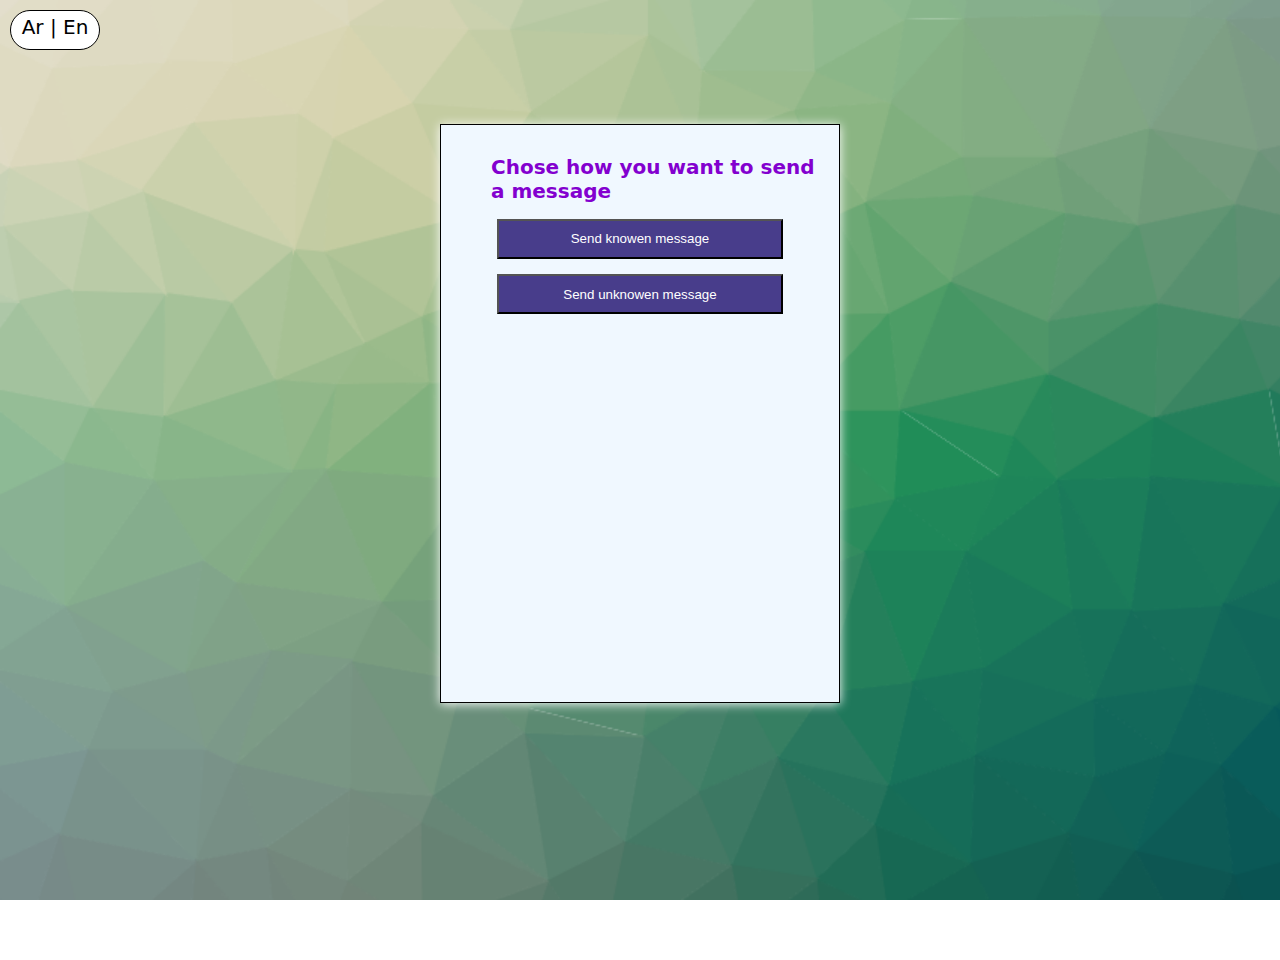
<file: index.html>
<!DOCTYPE html>
<html lang="en">
<head>
    <meta charset="UTF-8">
    <meta http-equiv="X-UA-Compatible" content="IE=edge">
    <meta name="viewport" content="width=device-width, initial-scale=1.0">
    <link rel="stylesheet" href="style.css">
    <link rel="stylesheet" href="https://cdnjs.cloudflare.com/ajax/libs/font-awesome/5.15.3/css/all.min.css">
    <link rel="preconnect" href="https://fonts.googleapis.com">
    <link rel="preconnect" href="https://fonts.gstatic.com" crossorigin>
    <link href="https://fonts.googleapis.com/css2?family=Edu+NSW+ACT+Foundation:wght@400;500;600;700&family=Edu+QLD+Beginner:wght@400;500;600;700&family=Edu+VIC+WA+NT+Beginner:wght@400;500;600;700&family=Poppins:ital,wght@0,100;0,200;0,300;0,400;0,500;0,600;0,700;0,800;0,900;1,100;1,200;1,300;1,400;1,500;1,600;1,700;1,800;1,900&display=swap" rel="stylesheet">
    <title>Kyrillos | Ayman</title>
</head>
<body>
  <div class="translatearen">
   <a href="ar.html" class="ar" id="ar">Ar</a>  |  <a href="index.html" class="en" id="en">En</a>
  </div>
<div class="contact-form" id="contact-form">
    <form id="my-form" action="https://formspree.io/f/xlezypnd" method="POST">
      <div class="formupertext">
        <h1 id="my-form-status">Chose how you want to send a message</h1>
      </div>
     <div class="form">
      <input type="button" id="knowbtn" class="chosemessagetype" value="Send knowen message" onclick="knowrange()">
      <div class="form">
        <input type="button" id="unknowbtn" class="chosemessagetype" value="Send unknowen message" onclick="unknowrange()">
     </div>
     <div class="form">
      <input type="text" style="width: 80%; height: 40px; margin-bottom: 10px; padding: 5px; opacity: 0;" name="Name" id="name" placeholder="Your Name :" required>
     </div>
  <div class="form">
    <textarea name="Message" placeholder="Your Message :" id="message" cols="30" rows="10" required></textarea>
</div>
  <button type="submit" id="my-form-button" class="my-form-button">Send</button><br>
  <input type="button" value="Reset" onclick="restartbage()" class="reset" id="resetbtn">
  
</form>
<script src="main.js"></script>
</div>
</body>
</html>
</file>
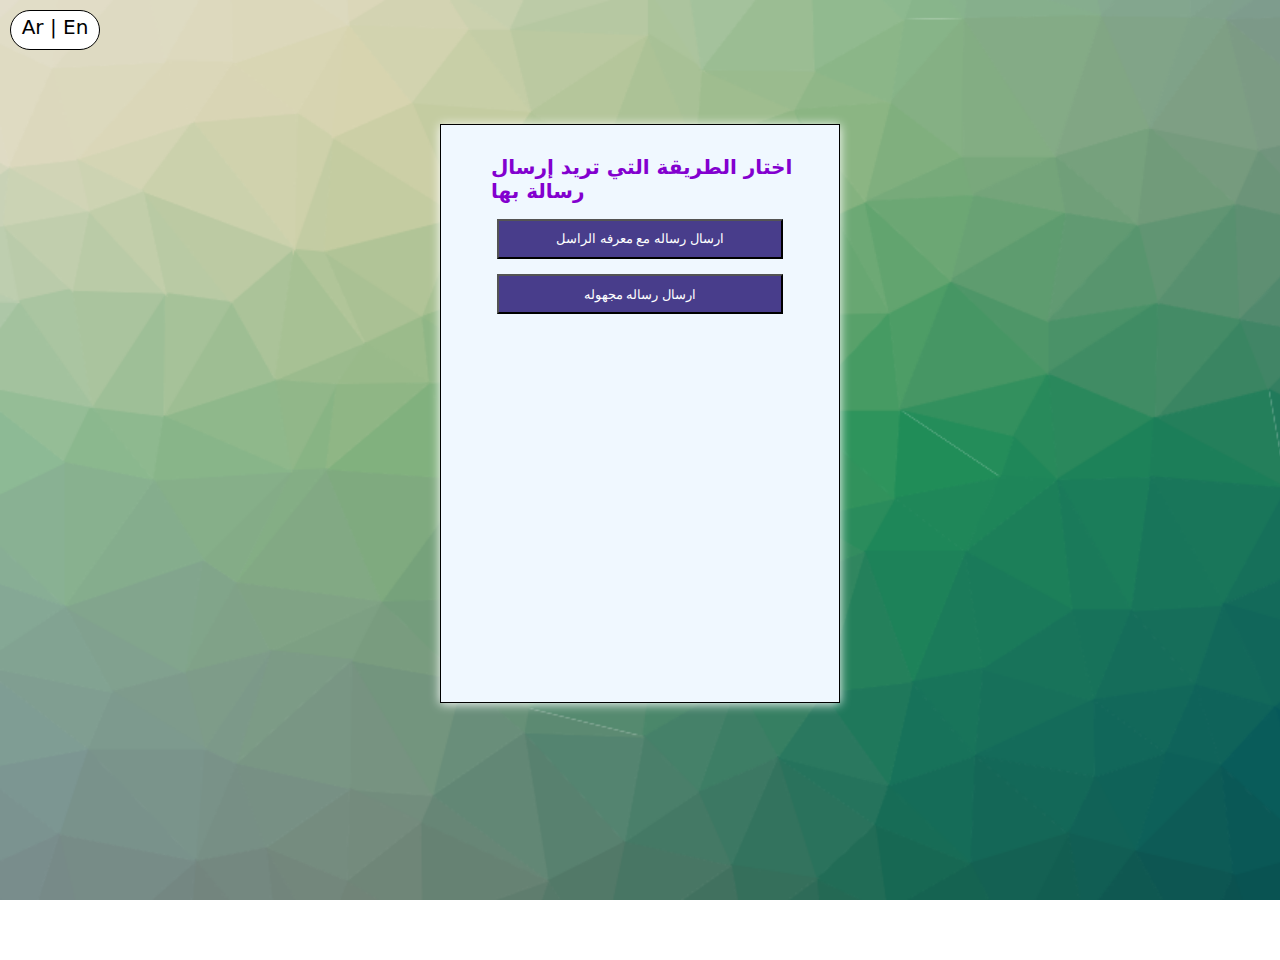
<file: ar.html>
<!DOCTYPE html>
<html lang="en">
<head>
    <meta charset="UTF-8">
    <meta http-equiv="X-UA-Compatible" content="IE=edge">
    <meta name="viewport" content="width=device-width, initial-scale=1.0">
    <link rel="stylesheet" href="ar.style.css">
    <link rel="stylesheet" href="https://cdnjs.cloudflare.com/ajax/libs/font-awesome/5.15.3/css/all.min.css">
    <link rel="preconnect" href="https://fonts.googleapis.com">
    <link rel="preconnect" href="https://fonts.gstatic.com" crossorigin>
    <link href="https://fonts.googleapis.com/css2?family=Edu+NSW+ACT+Foundation:wght@400;500;600;700&family=Edu+QLD+Beginner:wght@400;500;600;700&family=Edu+VIC+WA+NT+Beginner:wght@400;500;600;700&family=Poppins:ital,wght@0,100;0,200;0,300;0,400;0,500;0,600;0,700;0,800;0,900;1,100;1,200;1,300;1,400;1,500;1,600;1,700;1,800;1,900&display=swap" rel="stylesheet">
    <title>Kyrillos | Ayman</title>
</head>
<body>
  <div class="translatearen">
   <a href="ar.html" class="ar" id="ar">Ar</a>  |  <a href="index.html" class="en" id="en">En</a>
  </div>
<div class="contact-form" id="contact-form">
    <form id="my-form" action="https://formspree.io/f/xlezypnd" method="POST">
      <div class="formupertext">
        <h1 id="my-form-status">اختار الطريقة التي تريد إرسال رسالة بها</h1>
      </div>
     <div class="form">
      <input type="button" id="knowbtn" class="chosemessagetype" value="ارسال رساله مع معرفه الراسل" onclick="knowrange()">
      <div class="form">
        <input type="button" id="unknowbtn" class="chosemessagetype" value="ارسال رساله مجهوله" onclick="unknowrange()">
     </div>
     <div class="form">
      <input type="text" style="width: 80%; height: 40px; margin-bottom: 10px; padding: 5px; opacity: 0;" name="Name" id="name" placeholder="اسمك" required>
     </div>
  <div class="form">
    <textarea name="Message" placeholder="رسالتك" id="message" cols="30" rows="10" required></textarea>
</div>
  <button type="submit" id="my-form-button" class="my-form-button">ارسال</button><br>
  <input type="button" value="اعاده" onclick="restartbage()" class="reset" id="resetbtn">
  
</form>
<script src="ar.js"></script>
</div>
</body>
</html>
</file>
<file: style.css>
*{
    margin: 0;
    padding: 0;
    box-sizing: border-box;
}

body{
    font-family: 'Edu VIC WA NT Beginner', cursive;
    background-image: url(./cool-background\ \(4\).png);
    background-repeat: no-repeat;
    background-size: cover;
    background-attachment: fixed;
}

form{
    background-color: aliceblue;
    box-shadow: 0 1px 10px #fff;
    border: black 1px solid;
    width: 400px;
    padding: 20px;
    font-size: 30px;
    display:inline-block;
    margin-top: 5%;
}
textarea{
    padding: 5px;
    border: #000 2px solid;
    width: 80%;
    resize: vertical;
    opacity: 0;
    font-family: system-ui, -apple-system, BlinkMacSystemFont, 'Segoe UI', Roboto, Oxygen, Ubuntu, Cantarell, 'Open Sans', 'Helvetica Neue', sans-serif;
}
.start{
    width: 100%;
    height: 100vh;
}
.contact-form{
    height: 100vh;
    width: 100%;
    text-align: center;
}
.contact-form button{
    background-color: darkslateblue;
    color: #fff;
    height: 40px;
    width: 80%;
    align-items: center;
    justify-content: center;
    text-align: center;
    margin-bottom: 10px;
    opacity: 0;
}

.upertext{
    color: #fff;
    margin-bottom: 120px;
    margin-top: 30px;
    font-size: 30px;
}
.phone-input{
    width: 58%;
}
select{
    background-color: #fff;
    color: #000;
    width: 20%;
    height: 40px;
    border: #000 2px solid;
}

.formupertext{
    color: #8300cf;
    font-family: system-ui, -apple-system, BlinkMacSystemFont, 'Segoe UI', Roboto, Oxygen, Ubuntu, Cantarell, 'Open Sans', 'Helvetica Neue', sans-serif;
    font-size: 10px;
    text-align: left;
    margin-left: 30px;
    margin-top: 10px;
    margin-bottom: 10px;
} 
.chosemessagetype{
    background-color: darkslateblue;
    color: #fff;
    height: 40px;
    width: 80%;
    align-items: center;
    justify-content: center;
    text-align: center;
    margin-bottom: 10px;
}
.reset{
    background-color: darkslateblue;
    color: #fff;
    height: 40px;
    width: 80%;
    align-items: center;
    justify-content: center;
    text-align: center;
    margin-bottom: 30px;
    opacity: 0;
}
.translatearen{
    background-color: #fff;
    font-family: system-ui, -apple-system, BlinkMacSystemFont, 'Segoe UI', Roboto, Oxygen, Ubuntu, Cantarell, 'Open Sans', 'Helvetica Neue', sans-serif;
    color: #000;
    width: 90px;
    height: 40px;
    text-align: center;
    margin: 10px;
    border-radius: 50px;
    padding: 4px;
    font-size: 20px;
    border: #000 1px solid;
}
.ar{
    color: #000;
    height: 40px;
    border-radius: 50px;
    width: 45px;
    text-decoration: none;
}
.en{
    color: #000;
    height: 40px;
    border-radius: 50px;
    width: 45px;
    text-decoration: none;
}
label p{
    font-size: 20px;
}
@media (max-width: 600px) {
    form{
        background-color: aliceblue;
        box-shadow: 0 1px 10px #fff;
        border: #000 4px solid;
        width: 300px;
        padding: 20px;
        font-size: 30px;
        display:inline-block;
    }
}
</file>
<file: ar.style.css>
*{
    margin: 0;
    padding: 0;
    box-sizing: border-box;
}

body{
    font-family: 'Edu VIC WA NT Beginner', cursive;
    background-image: url(./cool-background\ \(4\).png);
    background-repeat: no-repeat;
    background-size: cover;
    background-attachment: fixed;
}

form{
    background-color: aliceblue;
    box-shadow: 0 1px 10px #fff;
    border: black 1px solid;
    width: 400px;
    padding: 20px;
    font-size: 30px;
    display:inline-block;
    margin-top: 5%;
}
textarea{
    padding: 5px;
    border: #000 2px solid;
    width: 80%;
    resize: vertical;
    opacity: 0;
    font-family: system-ui, -apple-system, BlinkMacSystemFont, 'Segoe UI', Roboto, Oxygen, Ubuntu, Cantarell, 'Open Sans', 'Helvetica Neue', sans-serif;
}
.start{
    width: 100%;
    height: 100vh;
}
.contact-form{
    height: 100vh;
    width: 100%;
    text-align: center;
}
.contact-form button{
    background-color: darkslateblue;
    color: #fff;
    height: 40px;
    width: 80%;
    align-items: center;
    justify-content: center;
    text-align: center;
    margin-bottom: 10px;
    opacity: 0;
}

.upertext{
    color: #fff;
    margin-bottom: 120px;
    margin-top: 30px;
    font-size: 30px;
}
.phone-input{
    width: 58%;
}
select{
    background-color: #fff;
    color: #000;
    width: 20%;
    height: 40px;
    border: #000 2px solid;
}

.formupertext{
    color: #8300cf;
    font-family: system-ui, -apple-system, BlinkMacSystemFont, 'Segoe UI', Roboto, Oxygen, Ubuntu, Cantarell, 'Open Sans', 'Helvetica Neue', sans-serif;
    font-size: 10px;
    text-align: left;
    margin-left: 30px;
    margin-top: 10px;
    margin-bottom: 10px;
} 
.chosemessagetype{
    background-color: darkslateblue;
    color: #fff;
    height: 40px;
    width: 80%;
    align-items: center;
    justify-content: center;
    text-align: center;
    margin-bottom: 10px;
}
.reset{
    background-color: darkslateblue;
    color: #fff;
    height: 40px;
    width: 80%;
    align-items: center;
    justify-content: center;
    text-align: center;
    margin-bottom: 30px;
    opacity: 0;
}
.translatearen{
    background-color: #fff;
    font-family: system-ui, -apple-system, BlinkMacSystemFont, 'Segoe UI', Roboto, Oxygen, Ubuntu, Cantarell, 'Open Sans', 'Helvetica Neue', sans-serif;
    color: #000;
    width: 90px;
    height: 40px;
    text-align: center;
    margin: 10px;
    border-radius: 50px;
    padding: 4px;
    font-size: 20px;
    border: #000 1px solid;
}
.ar{
    color: #000;
    height: 40px;
    border-radius: 50px;
    width: 45px;
    text-decoration: none;
}
.en{
    color: #000;
    height: 40px;
    border-radius: 50px;
    width: 45px;
    text-decoration: none;
}
label p{
    font-size: 20px;
}
@media (max-width: 600px) {
    form{
        background-color: aliceblue;
        box-shadow: 0 1px 10px #fff;
        border: #000 4px solid;
        width: 300px;
        padding: 20px;
        font-size: 30px;
        display:inline-block;
    }
}
</file>
